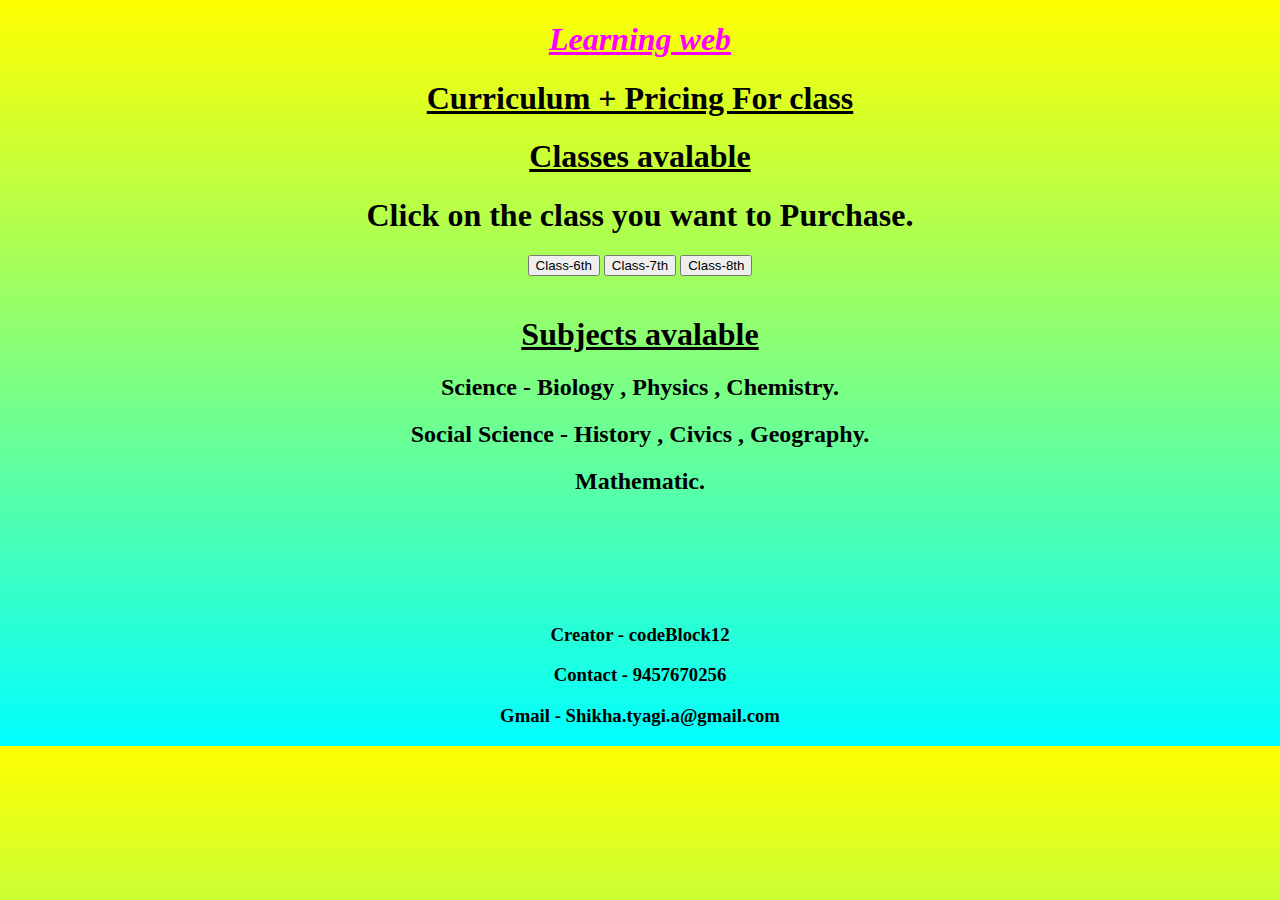
<file: Learning Web/index.html>
<!DOCTYPE html>
<html class="Learning_web">
    <head>
        <link rel="stylesheet" href="style.css">
        <title>Study Habitaca.com</title>
            <h1 class="LW1">
                <b>
                    <u>
                        <i>
                           Learning web
                        </i>
                   </u>
                </b>
            </h1>
            <h1 class="C_P">Curriculum + Pricing For class</h1>
            <h1 class="CA">Classes avalable</h1>
            <h1 class="CT">Click on the class you want to Purchase.</h1> 
        </head>
            <body>
        <script>
            function button1()  {
                window.location = "Class6thpayment.html";
            }
        </script>
        <button onclick="button1()">Class-6th</button>

        <script>
            function button2()  {
                window.location = "class7thpayment.html";
            }
        </script>
        <button onclick="button2()">Class-7th</button>

        <script>
            function button3()  {
                window.location = "class8thpayment.html";
            }
        </script>
        <button onclick="button3()">Class-8th</button>

        <br>
        <br>
        <h1 class="SA">Subjects avalable</h1>
        <h2>Science - Biology , Physics , Chemistry.</h2>
        <h2> Social Science - History , Civics , Geography.</h2>
        <h2>Mathematic.</h2>
        <br>
        <br>
        <br>
        <br>
        <br>
        <h3>Creator - codeBlock12</h3>
        <h3>Contact - 9457670256</h3>
        <h3>Gmail - Shikha.tyagi.a@gmail.com</h3>
    </body>
</html>
</file>
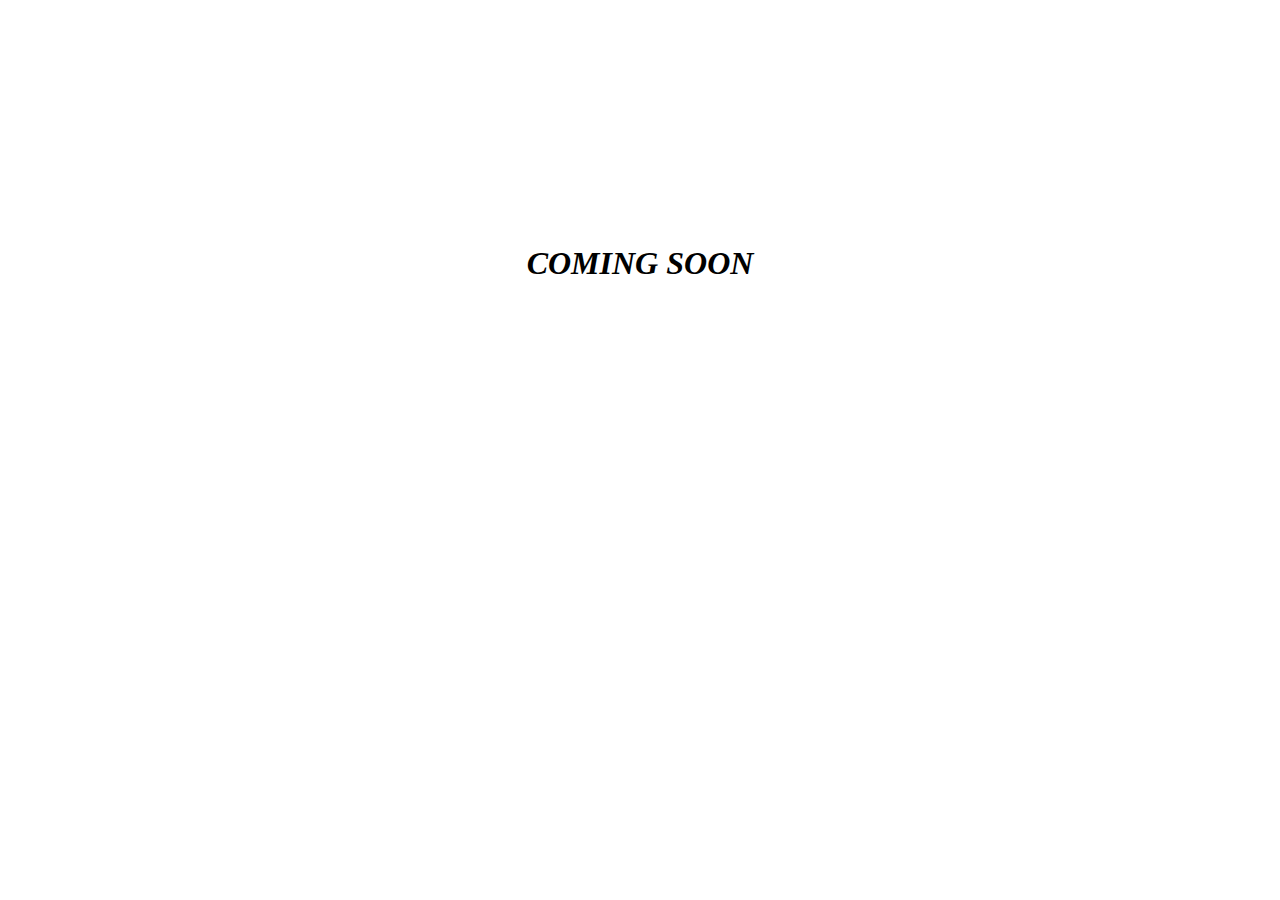
<file: Learning Web/1index.html>
<html>
    <head>
        <title>
         Class-8th
        </title>
        <br>
        <br>
        <br>
        <br>
        <br>
        <br>
        <br>
        <br>
        <br>
        <br>
        <br>
        <br>
            <h1>
                <b>
                    <i>
                        COMING SOON
                    </i>
                </b>
            </h1>
            <style>
                 body{
                    text-align: center;
                 }
            </style>
    </head>
</html>
</file>
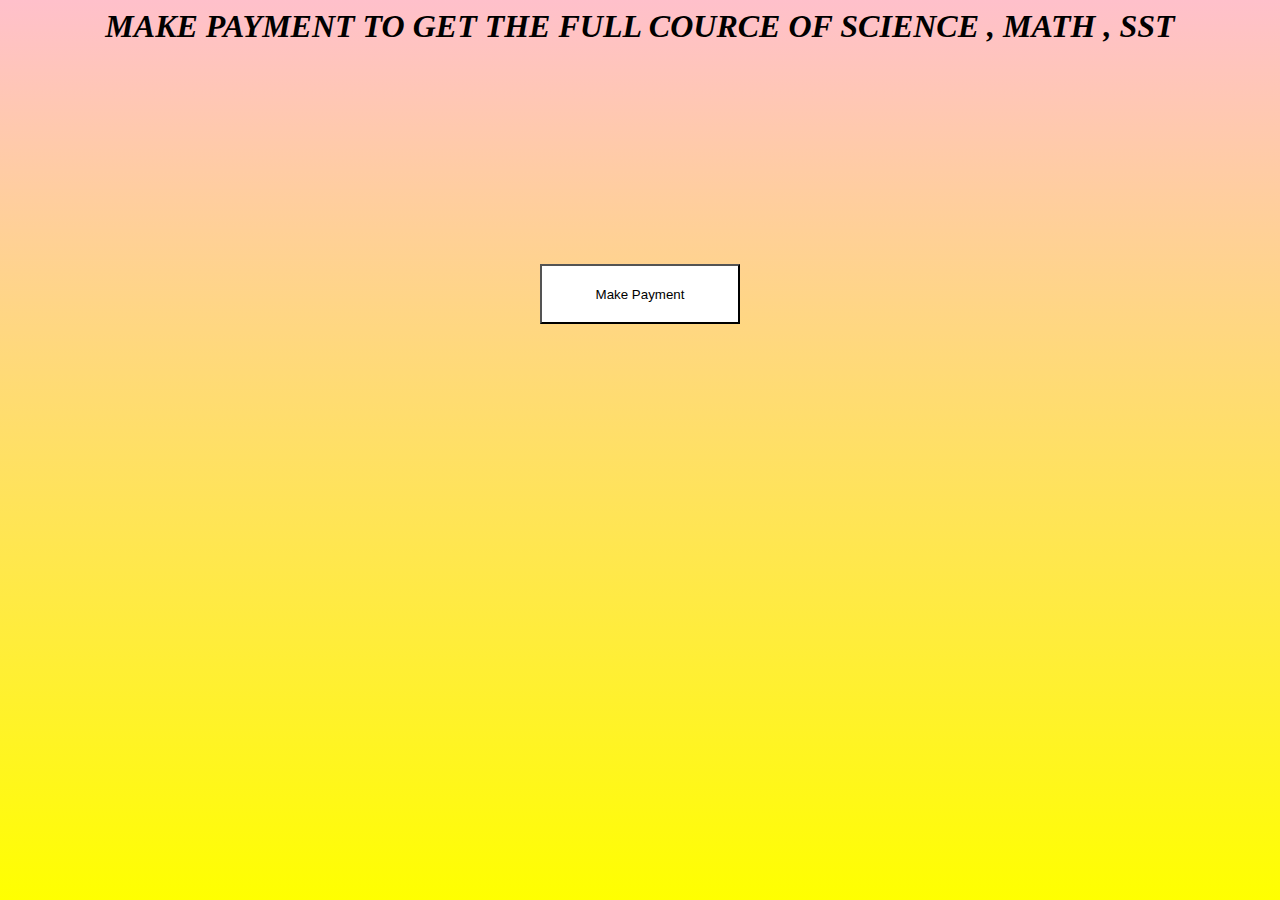
<file: Learning Web/2index.html>
<html>
    <head>
        <title>
            Purchase for class 6th learning-web
        </title>
        <h1>
            <b>
                <i>
                    MAKE PAYMENT TO GET THE FULL COURCE OF SCIENCE , MATH , SST 
                </i>
            </b>
        </h1>
        <br>
        <br>
        <br>
        <br>
        <br>
        <br>
        <br>
        <br>
        <br>
        <br>
        <br>
    <script>
            function button1()  {
                window.open("https://cosmofeed.com/vp/64f96f23d425f7001e131668")
            }
        </script>
        <button class="button1" onclick="button1()">Make Payment</button>
    </head>
    <body>
        <style>
            body
            {
                text-align: center;
                background: linear-gradient(to bottom, pink,yellow);
            }

              .button1
              {
                color: black;
                background-color: white;
                text-align: center;
                width: 200px;
                height: 60px;
              }
        </style>
    </body>
</html>
</file>
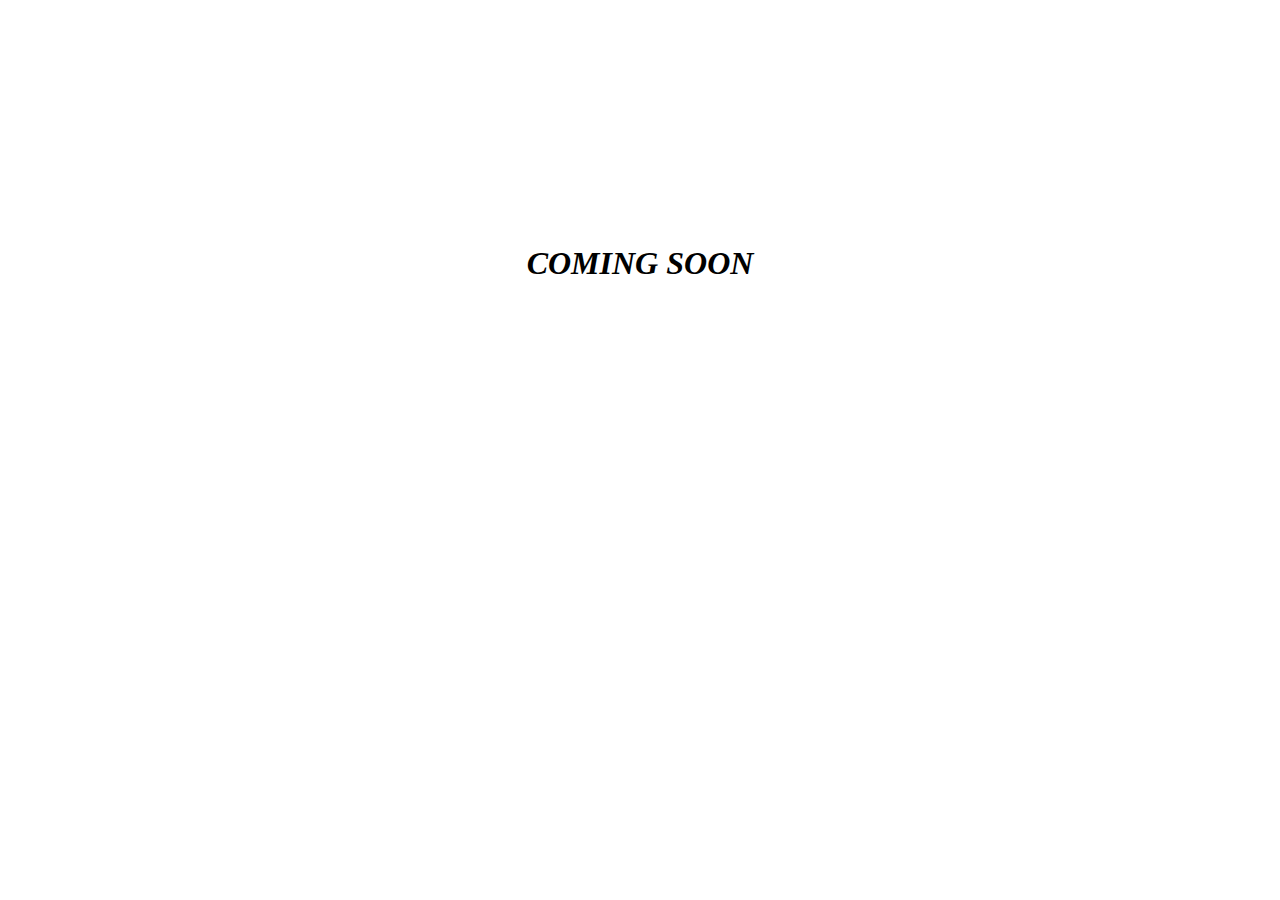
<file: Learning Web/3index.html>
<html>
    <head>
        <title>
         Class-7th
        </title>
        <br>
        <br>
        <br>
        <br>
        <br>
        <br>
        <br>
        <br>
        <br>
        <br>
        <br>
        <br>
            <h1>
                <b>
                    <i>
                        COMING SOON
                    </i>
                </b>
            </h1>
            <style>
                 body{
                    text-align: center;
                 }
            </style>
    </head>
</html>
</file>
<file: Learning Web/style.css>
.Learning_web
{
    text-align: center;
    background: linear-gradient(to bottom , yellow , cyan);
}

.LW1{
    color: magenta;
}

.C_P
{
    text-decoration: underline;
}

.CA{
text-decoration: underline;
}

.SA{
    text-decoration: underline;
}
</file>
